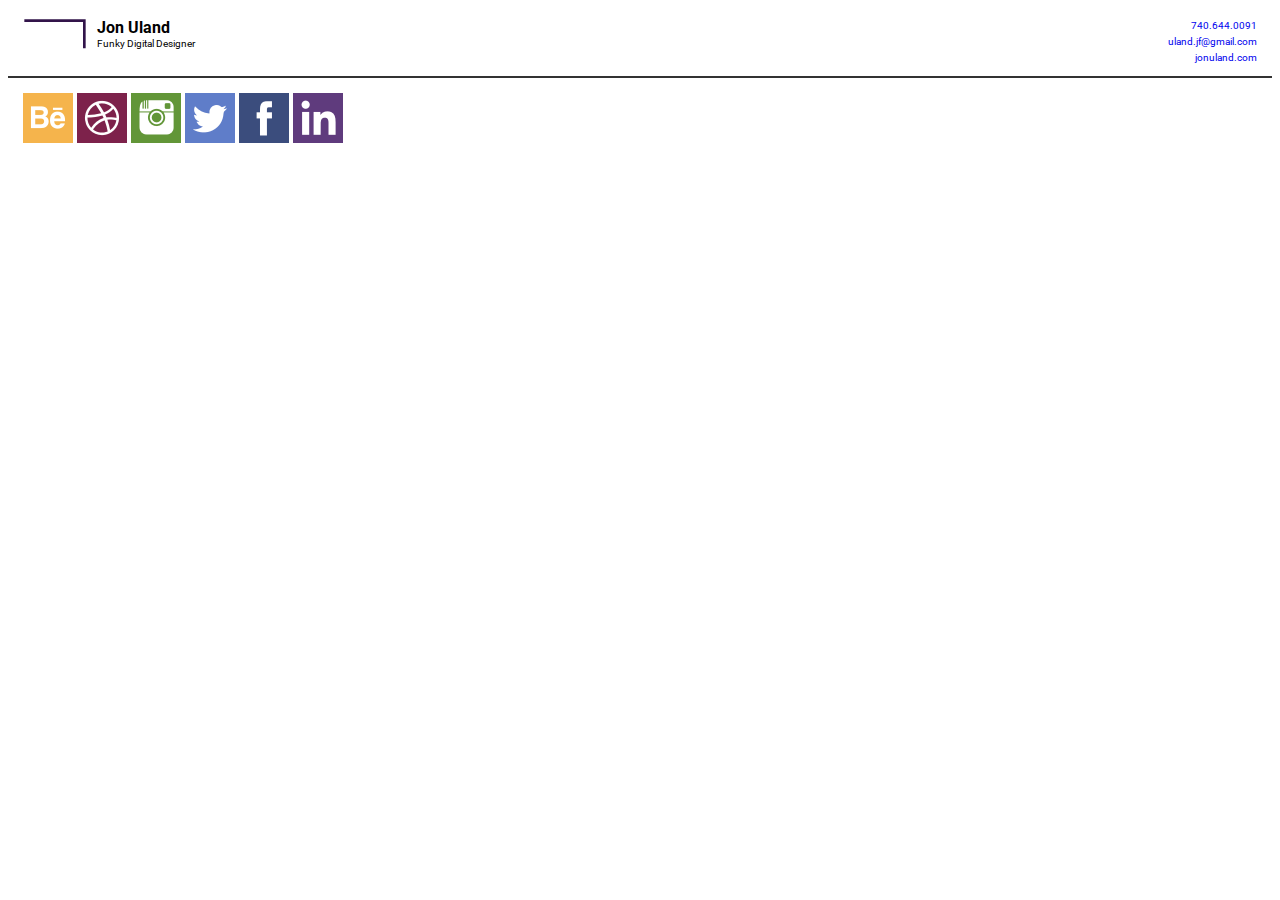
<file: emailsig.html>
<!DOCTYPE HTML>
<html>
<head>
	<meta name="viewport" content="initial-scale=1">
</head>
	<body>
		<section style="border-bottom: 2px solid #333; padding: 0 15px;">
			<style>
				@import url(http://fonts.googleapis.com/css?family=Roboto:400,300,300italic,500,700,900);

				* { 
					font-family: 'Roboto', 'Helvetica', 'Arial', 'Sans-serif';
				}

				h1 {
					font-size: 16px;
					line-height: 0px;
					margin-top:20px;
				}

				p {
					font-size: 10px;
					line-height: 9px;
				}

				a {
					color: ;
					text-decoration: none;
				}

			</style>
			<div style="float: left; margin: 10px 10px 0 0">
				<img height="40px" src="images/logos/animated/purple/animatedFlag.svg"/>
			</div>

			<div style="float:left">
				<h1>Jon Uland</h1>
				<p>Funky Digital Designer</p>
			</div>
			
			<div style="text-align:right; float:right;">
				<p style="line-height: 16px;">
					<a href="tel:7406440091">740.644.0091</a><br><a href="mailto:uland.jf@gmail.com">uland.jf@gmail.com</a><br><a href="http://www.jonuland.com">jonuland.com</a>
				</p>
			</div>

			<div style="clear:both"></div>
		</section>
		<section style="padding: 0 15px">
			

			<div style="float: left; margin: 15px 0;">
				<a href="http://www.behance.net/heyjonuland"><img src="images/social-icons/emailSig/behance.png" /></a>
				<a href="http://www.dribbble.com/jonuland"><img src="images/social-icons/emailSig/dribbble.png" /></a>
				<a href="http://www.instagram.com/heyjonuland"><img src="images/social-icons/emailSig/instagram.png" /></a>
				<a href="http://www.twitter.com/jonuland"><img src="images/social-icons/emailSig/twitter.png" /></a>
				<a href="http://www.facebook.com/jon.uland"><img src="images/social-icons/emailSig/facebook.png" /></a>
				<a href="http://www.linkedin.com/in/jonuland"><img src="images/social-icons/emailSig/linkedin.png" /></a>
			</div>
			
		</section>
				
	</body>
</html>
</file>
